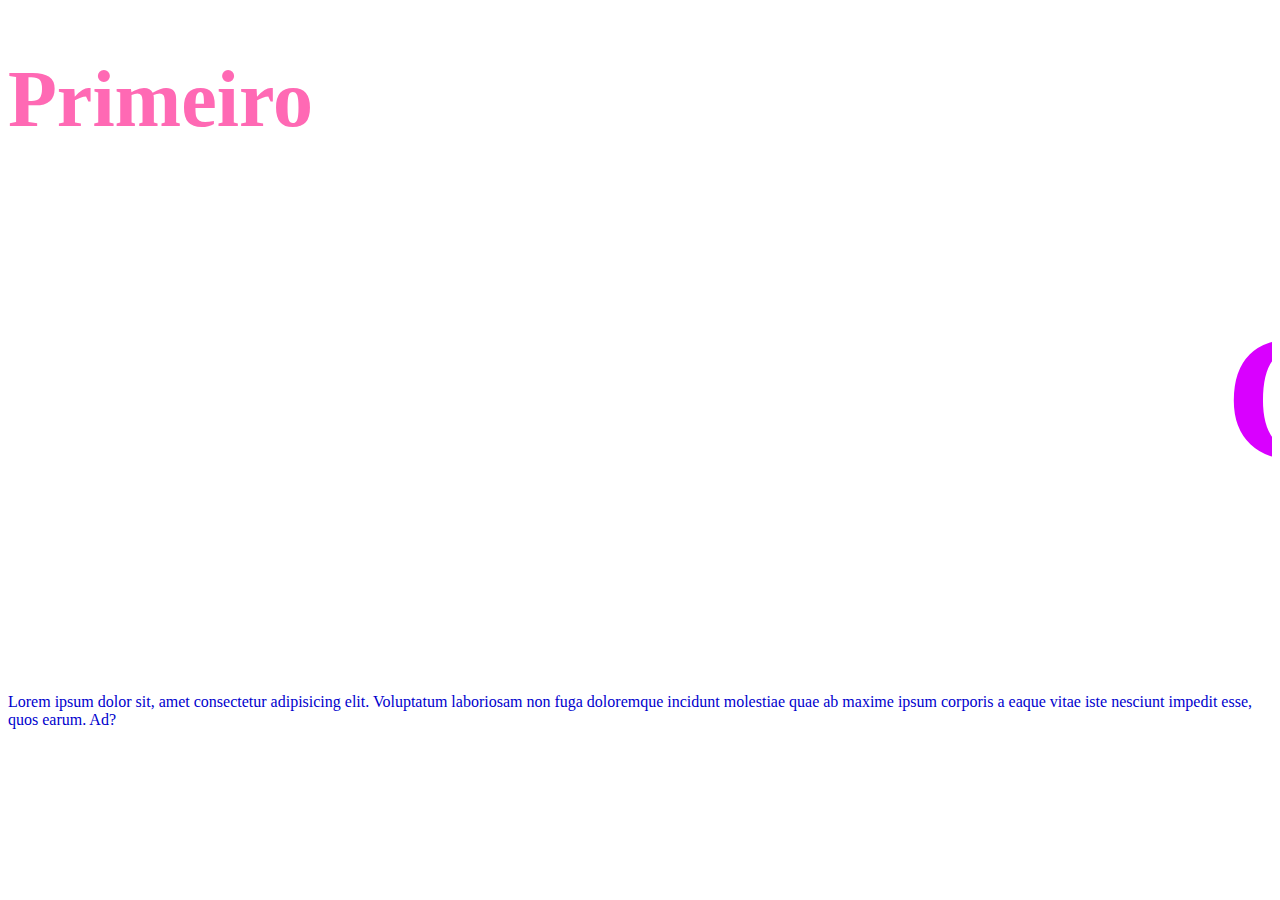
<file: ex_01_addCSS/index.html>
<!DOCTYPE html>
<html lang="pt-BR">
<head>
    <meta charset="UTF-8">
    <meta name="viewport" content="width=device-width, initial-scale=1.0">
    <link rel="stylesheet" href="style.css">
    <title>Adicionando CSS</title>
</head> 
<body>
    <h1>Primeiro </h1>
    <h2> <marquee>CSS</marquee></h2>
    <p>
        Lorem ipsum dolor sit, amet consectetur adipisicing elit. Voluptatum laboriosam non fuga doloremque incidunt molestiae quae ab maxime ipsum corporis a eaque vitae iste nesciunt impedit esse, quos earum. Ad?
    </p>
</body>
</html>
</file>
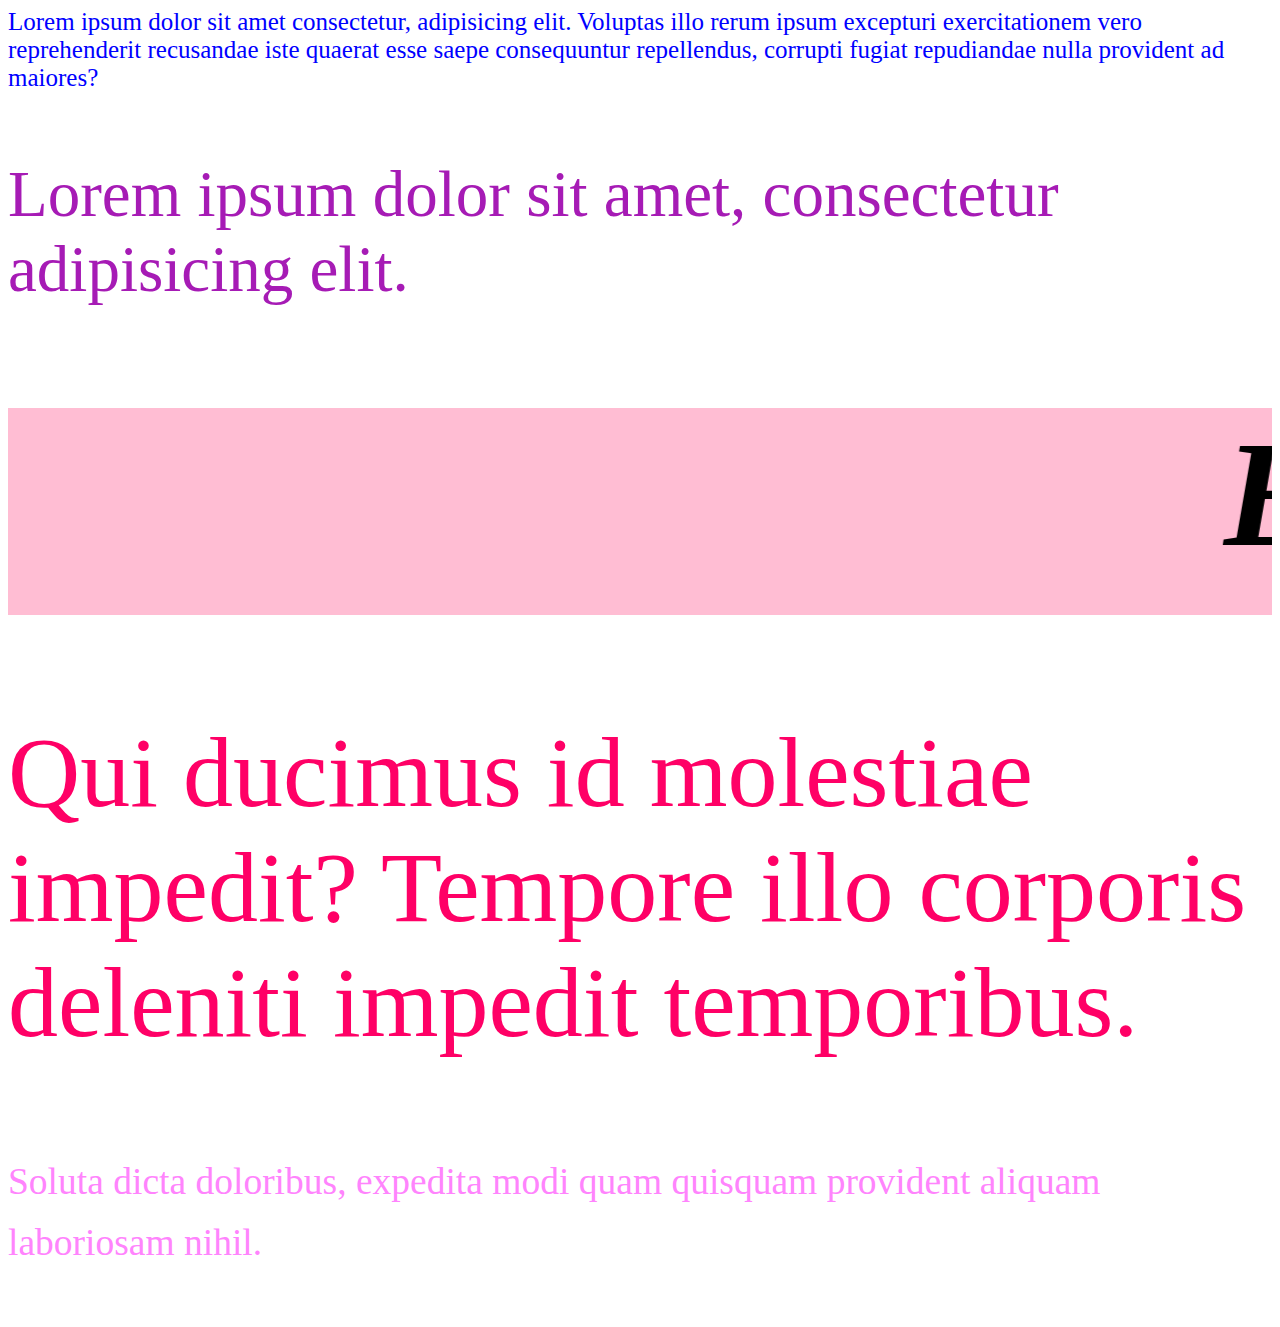
<file: ex_02_addCSSInline/index.html>
<!DOCTYPE html>
<html lang="pt-BR">
<head>
    <meta charset="UTF-8">
    <meta name="viewport" content="width=device-width, initial-scale=1.0">
    <title>Adicionando CSS inline</title>
</head>
<body>
    
    
    <sub style="color: blue; font-size: 25px;">Lorem ipsum dolor sit amet consectetur, adipisicing elit. Voluptas illo rerum ipsum excepturi exercitationem vero reprehenderit recusandae iste quaerat esse saepe consequuntur repellendus, corrupti fugiat repudiandae nulla provident ad maiores?</sub>
    <p style="color: rgb(166, 27, 181); font-size: 65px;">Lorem ipsum dolor sit amet, consectetur adipisicing elit.</p>
    <h1 style="background-color: rgb(255, 189, 211); font-style: oblique; font-size: 150px;"><marquee> EAI PESSOAL! </marquee></h1>
    <p style="font-size: 100px; color: rgb(255, 0, 102);"> Qui ducimus id molestiae impedit? Tempore illo corporis deleniti impedit temporibus.</p>
    <p style="color:rgb(255, 132, 253); font-size: 45px;"> <sup>Soluta dicta doloribus, expedita modi quam quisquam provident aliquam laboriosam nihil.</sup></p>

    
    
</body>
</html>
</file>
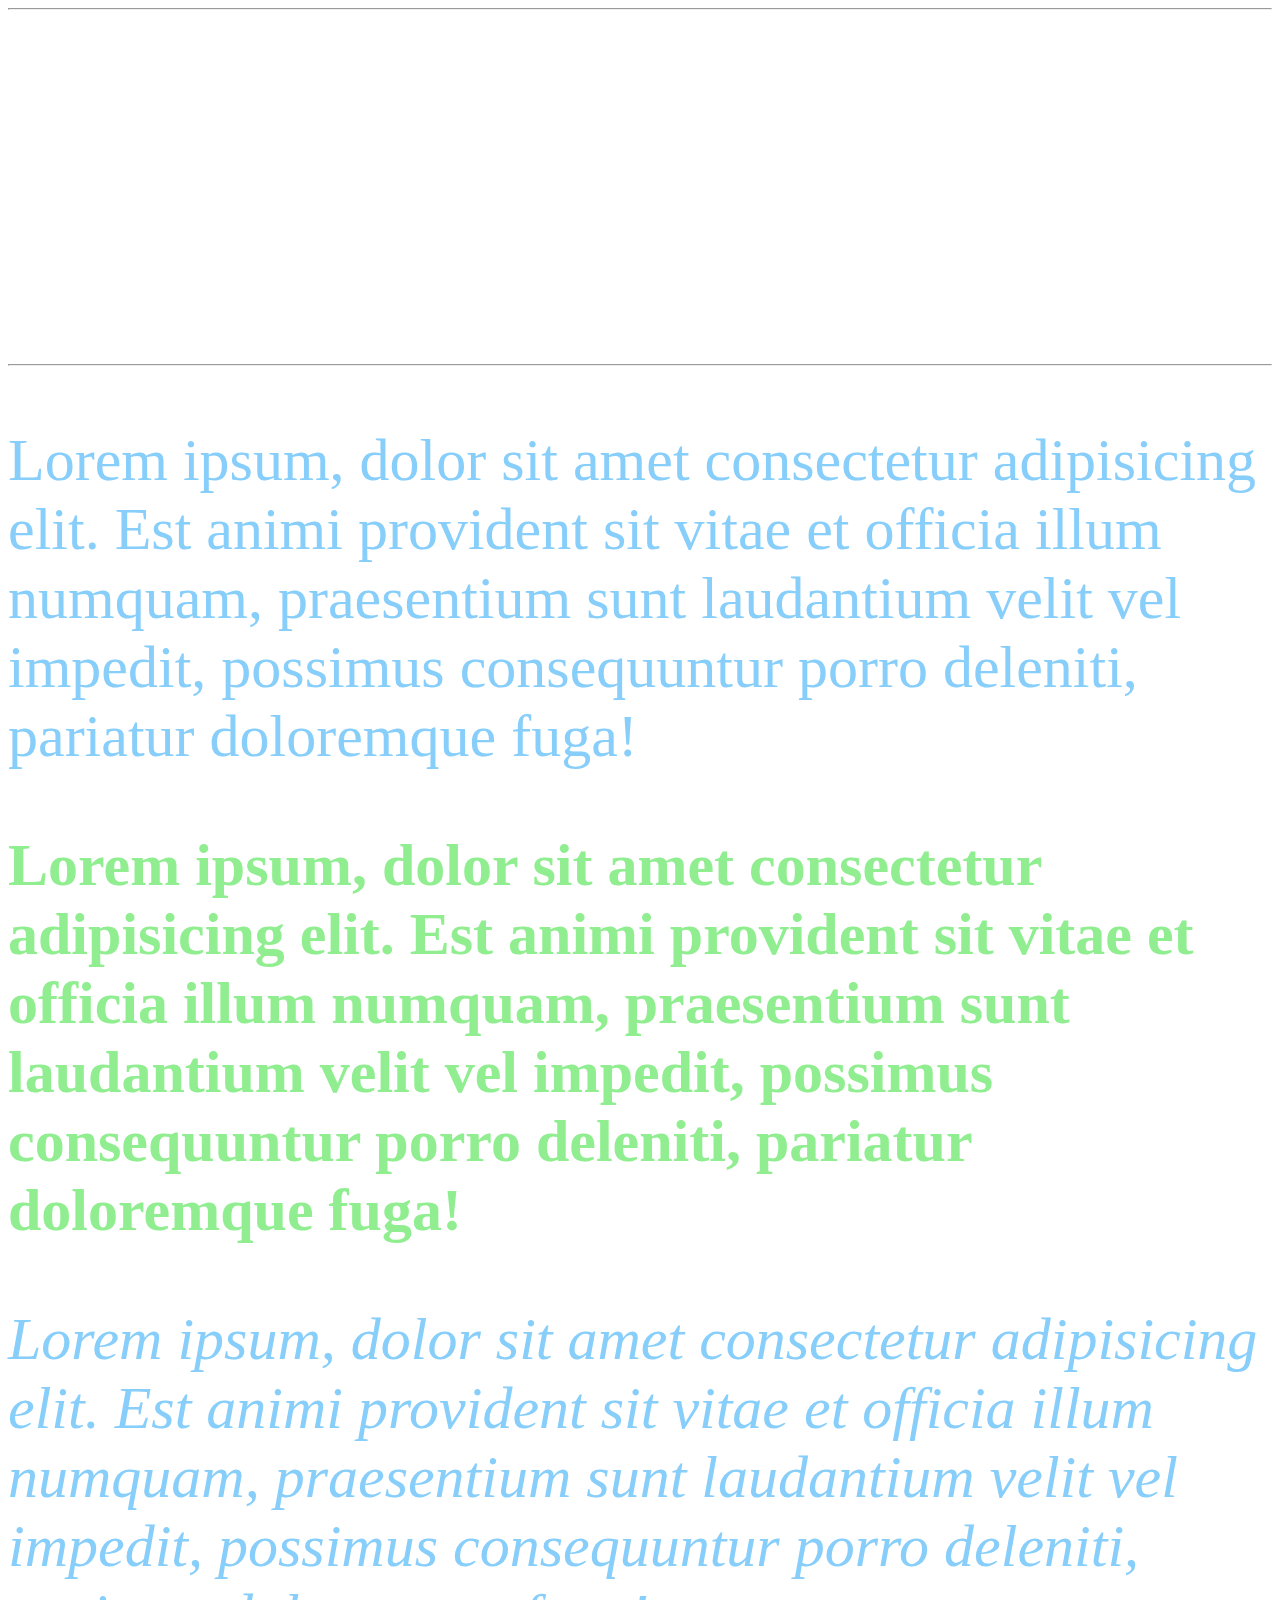
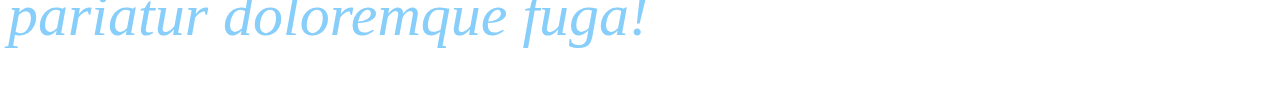
<file: ex_03_addCSSInterno/index.html>
<!DOCTYPE html>
<html lang="pt-BR">
<head>
    <meta charset="UTF-8">
    <meta name="viewport" content="width=device-width, initial-scale=1.0">
    <title>CSS INTERNO</title>
    <style>
        p {color: lightskyblue; font-size: 60px;}
        h1 {color: lightseagreen; font-style: unset; font-size: 120px; }
        strong { color: lightgreen;}
    </style>
</head>
<body>
    <hr>
    <h1> <center> <marquee width="3000" scrollamount="100" scroollelay="200"">QUERO DORMIR!</marquee></center></h1>
    <br>
    <hr>
    <p>Lorem ipsum, dolor sit amet consectetur adipisicing elit. Est animi provident sit vitae et officia illum numquam, praesentium sunt laudantium velit vel impedit, possimus consequuntur porro deleniti, pariatur doloremque fuga!</p>
    <p> <strong>Lorem ipsum, dolor sit amet consectetur adipisicing elit. Est animi provident sit vitae et officia illum numquam, praesentium sunt laudantium velit vel impedit, possimus consequuntur porro deleniti, pariatur doloremque fuga!</strong></p>
    <p> <em>Lorem ipsum, dolor sit amet consectetur adipisicing elit. Est animi provident sit vitae et officia illum numquam, praesentium sunt laudantium velit vel impedit, possimus consequuntur porro deleniti, pariatur doloremque fuga!</em></p>
</body>
</html>
</file>
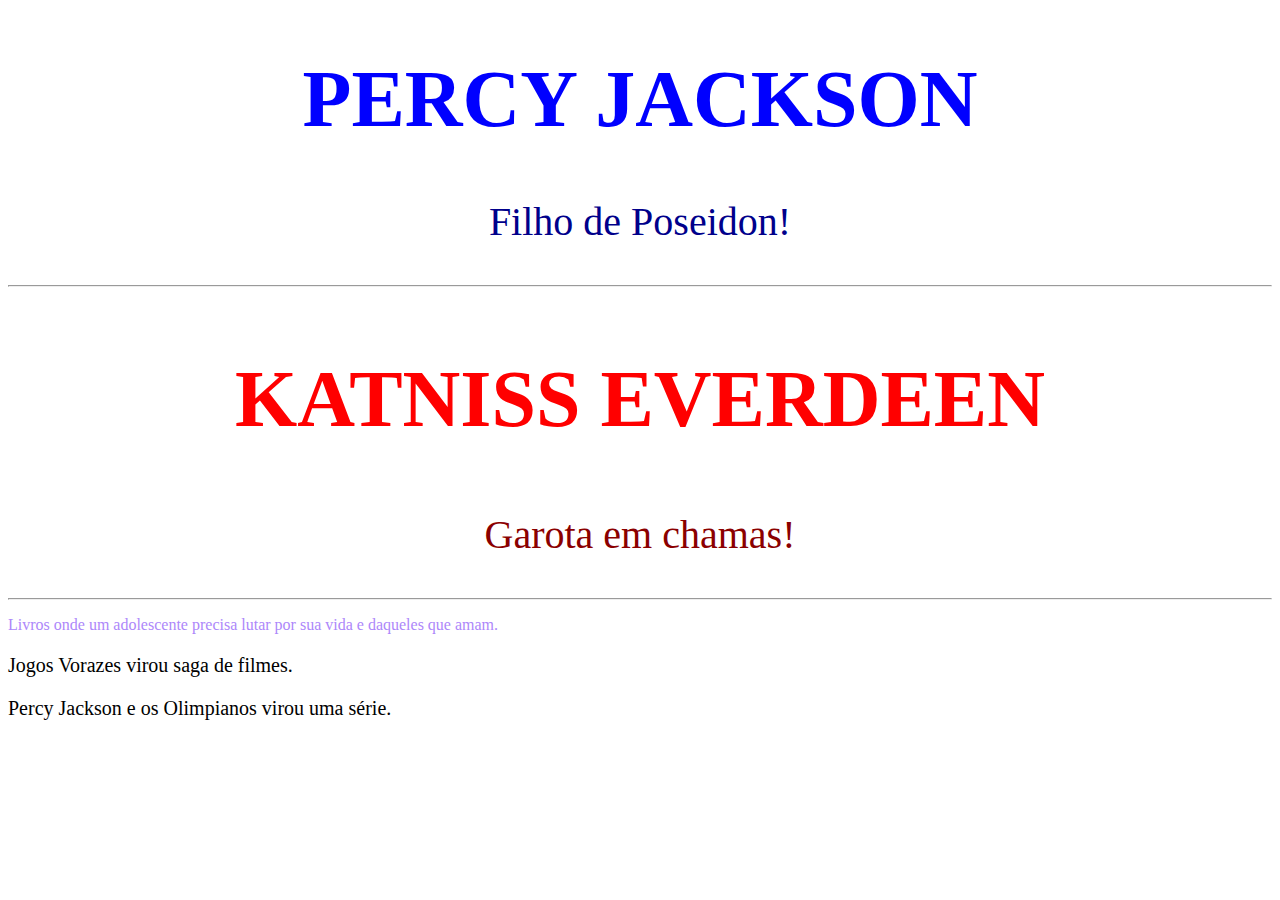
<file: ex_04_classeEid/index.html>
<!DOCTYPE html>
<html lang="pt-BR">
<head>
    <meta charset="UTF-8">
    <meta name="viewport" content="width=device-width, initial-scale=1.0">
    <link rel="stylesheet" href="style.css">
    <title>Usando "classes" e "id"</title>
</head>
<body>
    <h1> <center>PERCY JACKSON</center></h1>
    <center> <p id="pjo"> Filho de Poseidon!</p> </center>
    <hr>
    <h2><center>KATNISS EVERDEEN</center></h2>
    <center> <p id="emchamas">Garota em chamas!</p> </center>
    <hr>
    <p class="livro">Livros onde um adolescente precisa lutar por sua vida e daqueles que amam.</p>
    <p>Jogos Vorazes virou saga de filmes.</p>
    <p>Percy Jackson e os Olimpianos virou uma série. </p>

    
</body>
</html>
</file>
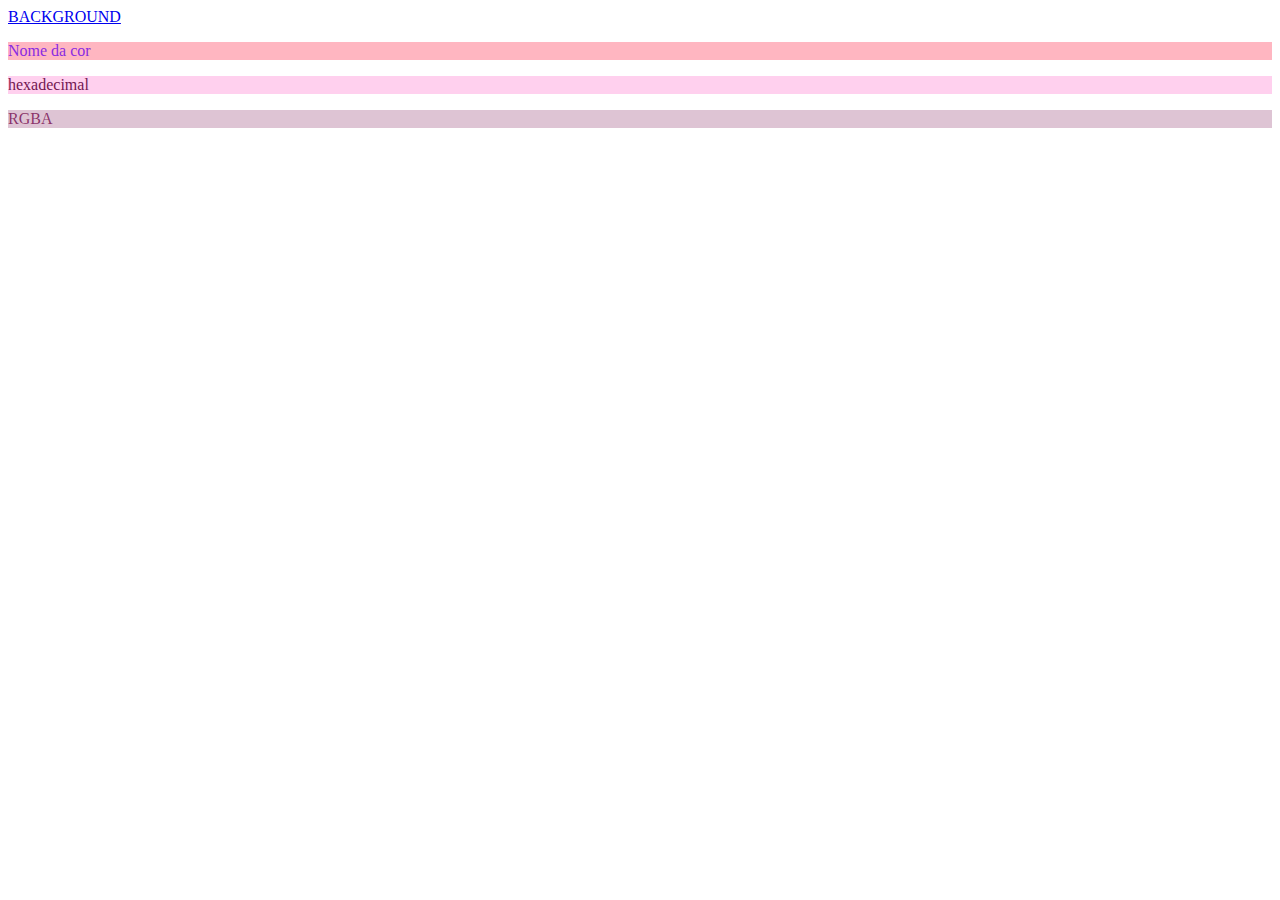
<file: ex_05_ModoCores/index.html>
<!DOCTYPE html>
<html lang="pt-BR">
<head>
    <meta charset="UTF-8">
    <meta name="viewport" content="width=device-width, initial-scale=1.0">
    <link rel="stylesheet" href="style.css">
    <title>Modos de cores</title>
</head>
<body>
    <div> 
        <a href="background.html">BACKGROUND</a>
    </div>
    <div>
        <p class="nome">Nome da cor</p>
        <p class="hexadecimal">hexadecimal</p>
        <p class="RGBA">RGBA</p>
    </div>
    
</body>
</html>
</file>
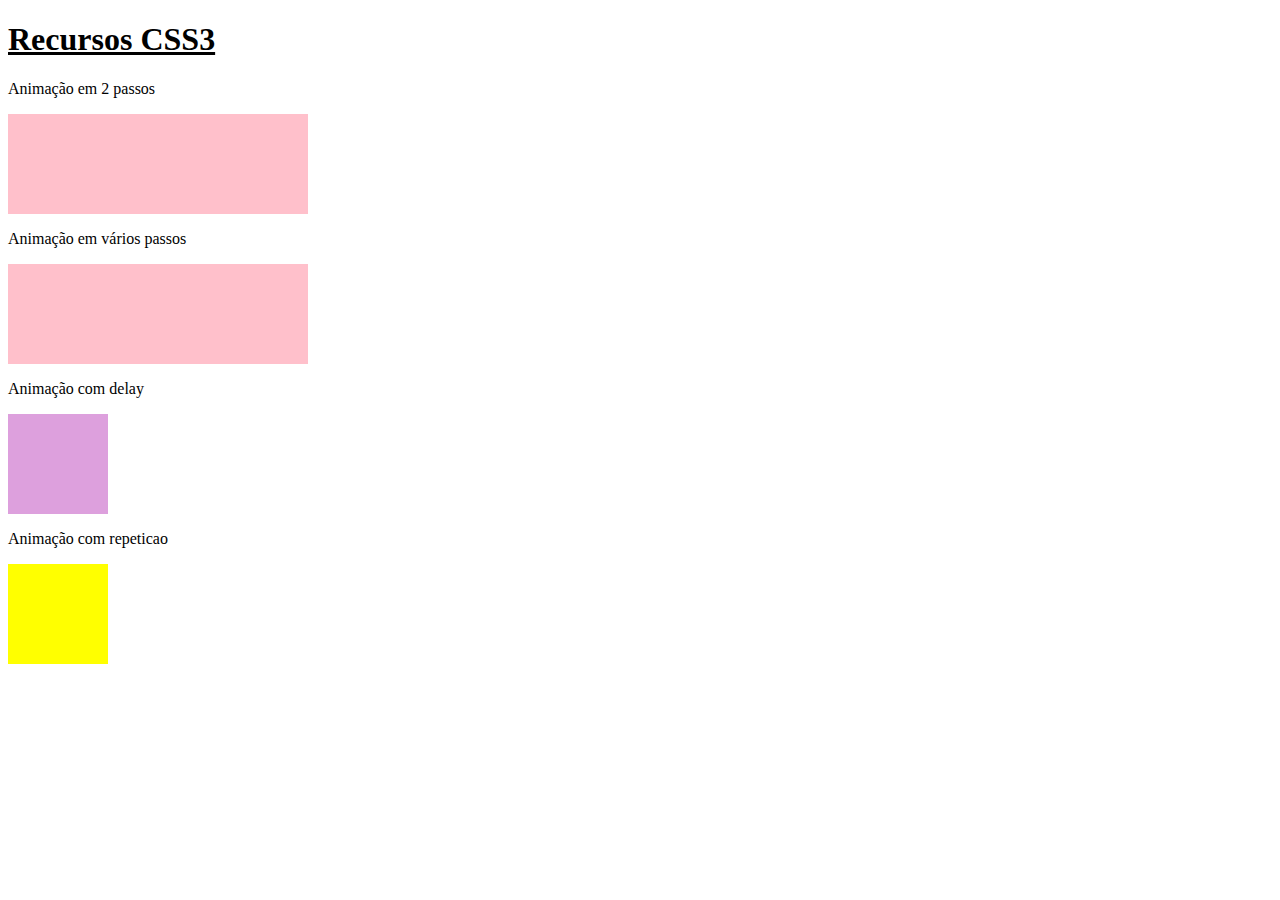
<file: ex_06_animation/index.html>
<!DOCTYPE html>
<html lang="pt-BR">
<head>
    <meta charset="UTF-8">
    <meta name="viewport" content="width=device-width, initial-scale=1.0">
    <link rel="stylesheet" href="style.css">
    <title>Animação em passos</title>
</head>
<body>
    <!-- a tag 'u' deixa a frase grifada -->
     <h1><u>Recursos CSS3</u></h1>

    <!-- Exemplo de animação em 2 passos -->
     <p>Animação em 2 passos</p>
     <div class="animation-div"></div>

     <!-- Ex de animação em vários passos -->
    <p>Animação em vários passos</p>
    <div class="animation-div2"></div>

     <!-- Ex de animação com delay -->
     <p>Animação com delay</p>
     <div class="animation-div3"></div>

      <!-- Ex de animação com repeticao -->
      <p>Animação com repeticao</p>
      <div class="animation-div4"></div>
</body>
</html>
</file>
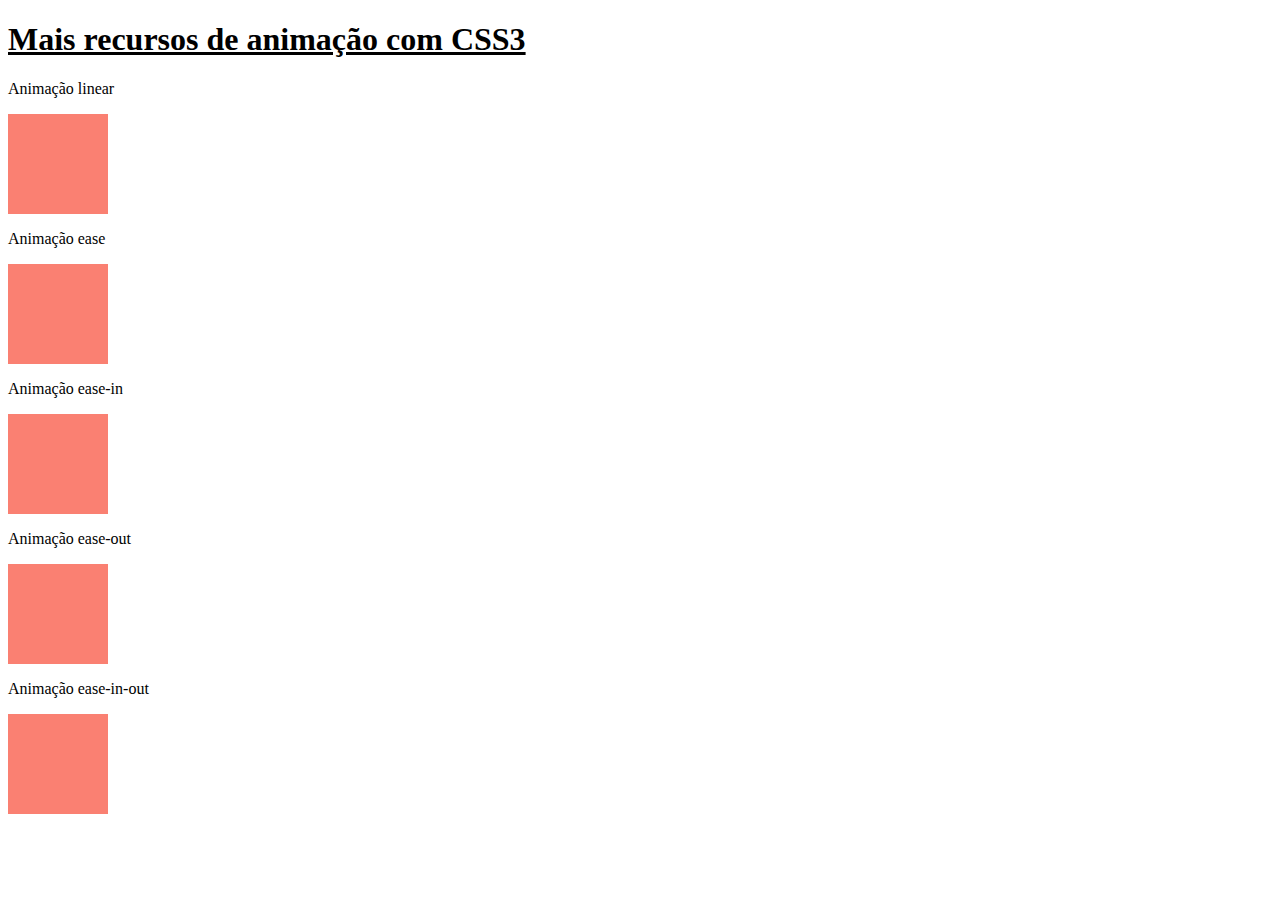
<file: ex_07_animacaotimes/index.html>
<!DOCTYPE html>
<html lang="pt-BR">
<head>
    <meta charset="UTF-8">
    <meta name="viewport" content="width=device-width, initial-scale=1.0">  
    <title>Animação com timing</title>
    <link rel="stylesheet" href="style.css">
 
</head>
<body>
    <h1><u>Mais recursos de animação com CSS3</u></h1>
    <p>Animação linear</p>
    <div class="box" id="div1"></div>

    <p>Animação ease</p>
    <div class="box" id="div2"></div>

    <p>Animação ease-in</p>
    <div class="box" id="div3"></div>

    <p>Animação ease-out</p>
    <div class="box" id="div4"></div>

    <p>Animação ease-in-out</p>
    <div class="box" id="div5"></div>
</body>
</html>
</file>
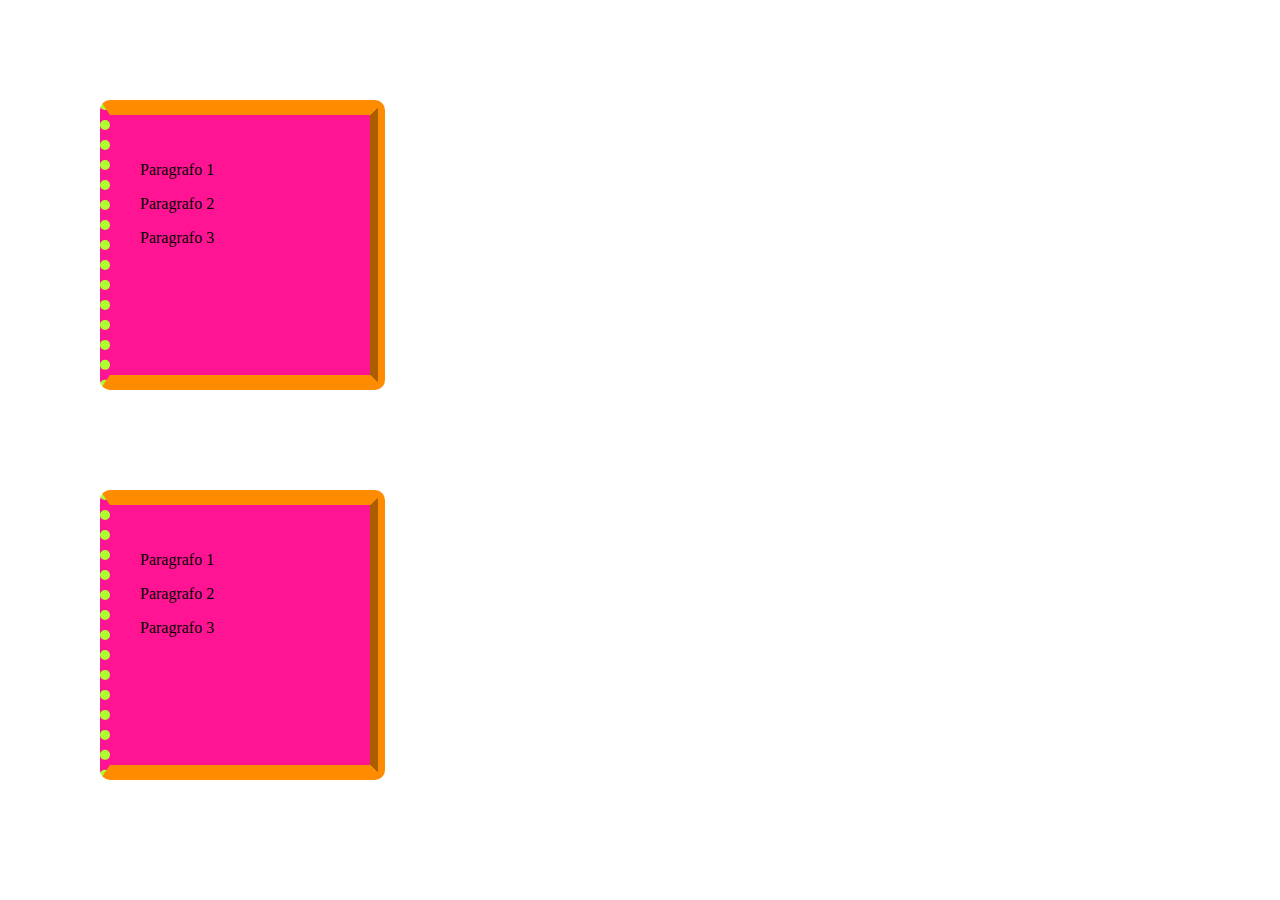
<file: ex_08_BoxModelBordas/index.html>
<!DOCTYPE html>
<html lang="pt-BR">
<head>
   <meta charset="UTF-8">
   <meta name="viewport" content="width=device-width, initial-scale=1.0">
   <link rel="stylesheet" href="style.css">
   <title>Bordas, padding e margin</title>
</head>
<body>
   <div class="boxmodel">
       <!-- p.paragrafo-box*3 -->
       <p class="paragrafo-box">Paragrafo 1</p>
       <p class="paragrafo-box">Paragrafo 2</p>
       <p class="paragrafo-box">Paragrafo 3</p>
   </div>
   <div class="boxmodel">
       <!-- p.paragrafo-box*3 -->
       <p class="paragrafo-box">Paragrafo 1</p>
       <p class="paragrafo-box">Paragrafo 2</p>
       <p class="paragrafo-box">Paragrafo 3</p>
   </div>
</body>
</html>
</file>
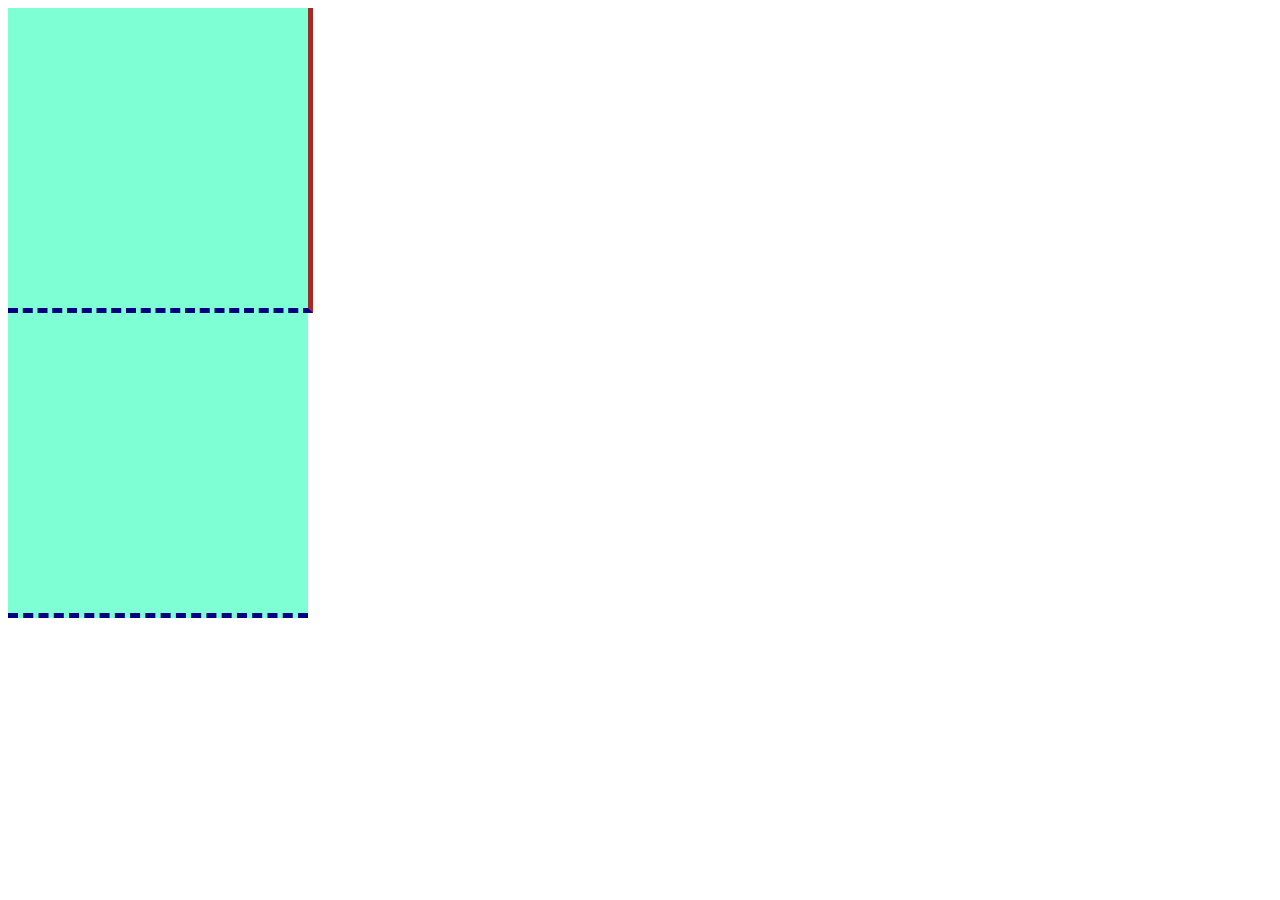
<file: ex_09_PositionStatic/index.html>
<!DOCTYPE html>
<html lang="pt-BR">
<head>
    <meta charset="UTF-8">
    <meta name="viewport" content="width=device-width, initial-scale=1.0">
    <link rel="stylesheet" href="style.css">
    <title>Position Static</title>
</head>
<body>
    <div class="posicao static"></div>
    <div class="posicao"></div>
</body>
</html>
</file>
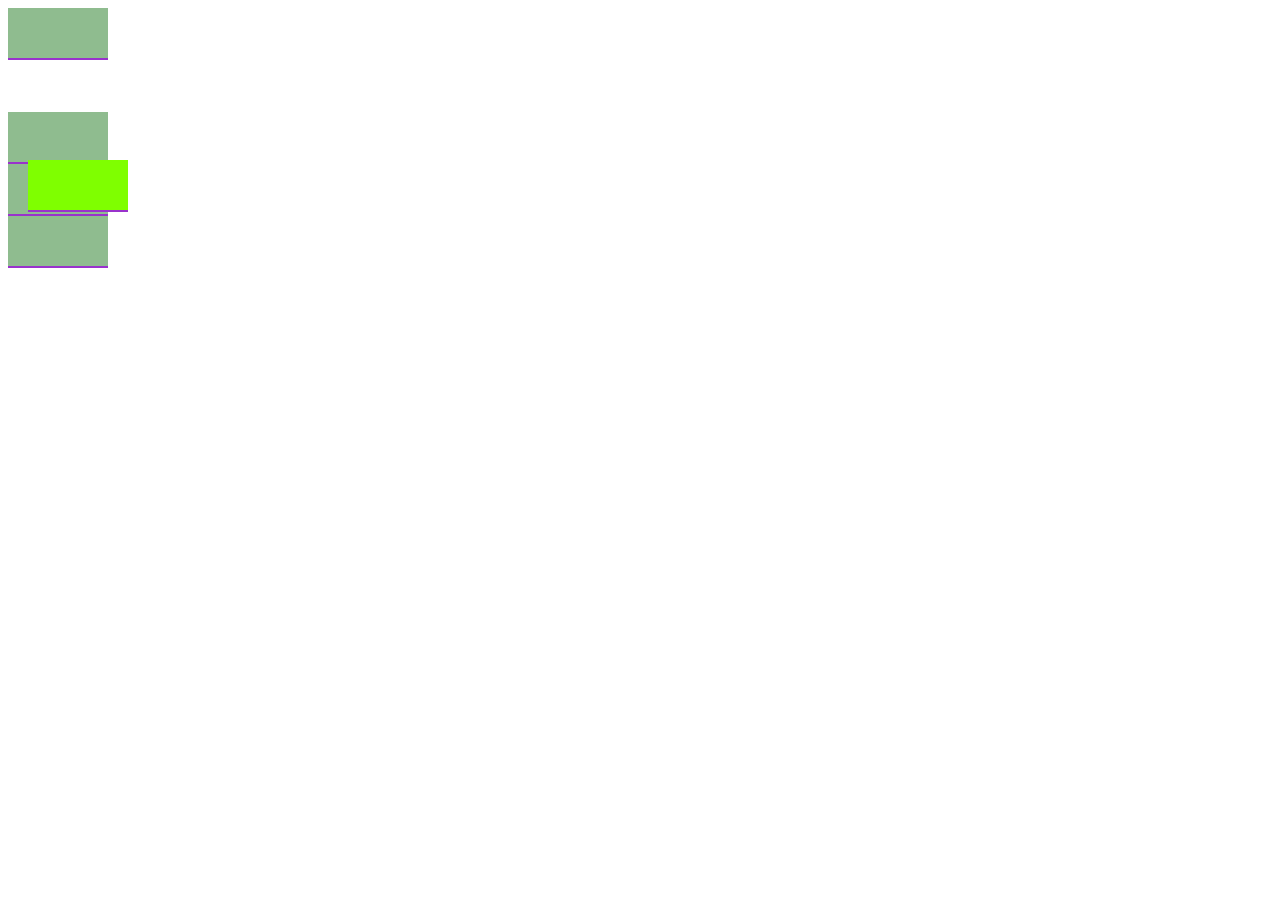
<file: ex_10_PositionRelative/index.html>
<!DOCTYPE html>
<html lang="pt-BR">
<head>
    <meta charset="UTF-8">
    <meta name="viewport" content="width=device-width, initial-scale=1.0">
    <link rel="stylesheet" href="style.css">
    <title>Position relative</title>
</head>
<body>
    <!-- div.position*5 -->
     <div class="position static"></div>
     <div class="position relative"></div>
     <div class="position static"></div>
     <div class="position static"></div>
     <div class="position static"></div>
    
</body>
</html>
</file>
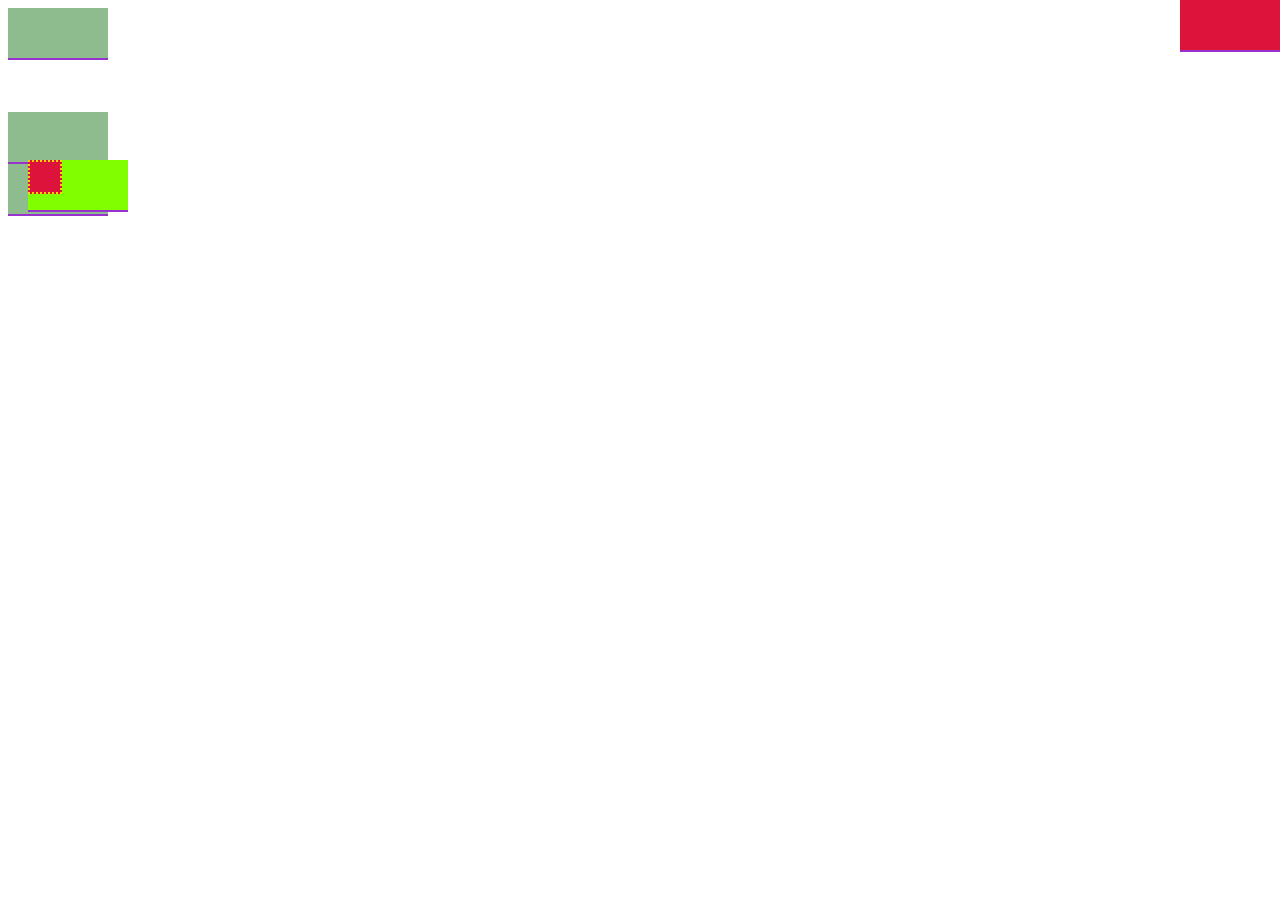
<file: ex_11_PositionAbsolute/index.html>
<!DOCTYPE html>
<html lang="pt-BR">
<head>
    <meta charset="UTF-8">
    <meta name="viewport" content="width=device-width, initial-scale=1.0">
    <link rel="stylesheet" href="style.css">
    <title>Position Absolute</title>
</head>
<body>
    <div class="position static"></div>
    <div class="position relative">
        <div class="absolute mini-div"></div>
    </div>
    <div class="position absolute"></div>
    <div class="position static"></div>
    <div class="position static"></div>
</body>
</html>
</file>
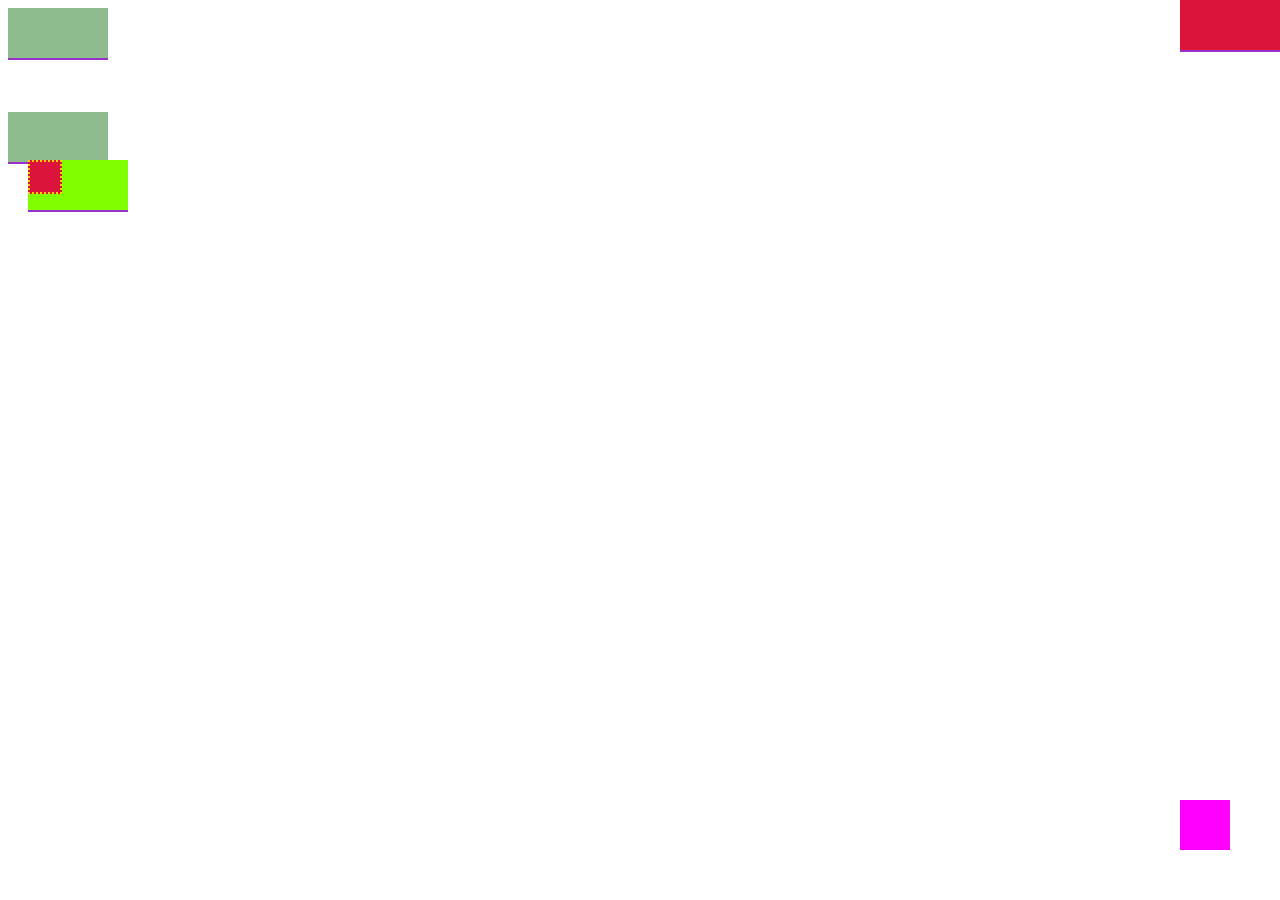
<file: ex_12_Positionfixed_ex11/index.html>
<!DOCTYPE html>
<html lang="pt-BR">
<head>
    <meta charset="UTF-8">
    <meta name="viewport" content="width=device-width, initial-scale=1.0">
    <link rel="stylesheet" href="style.css">
    <title>Position Fixed</title>
</head>
<body>
    <div class="position static"></div>
    <div class="position relative">
        <div class="absolute mini-div"></div>
    </div>
    <div class="position absolute"></div>
    <div class="fixed"></div>
    <div class="position static"></div>
</body>
</html>
</file>
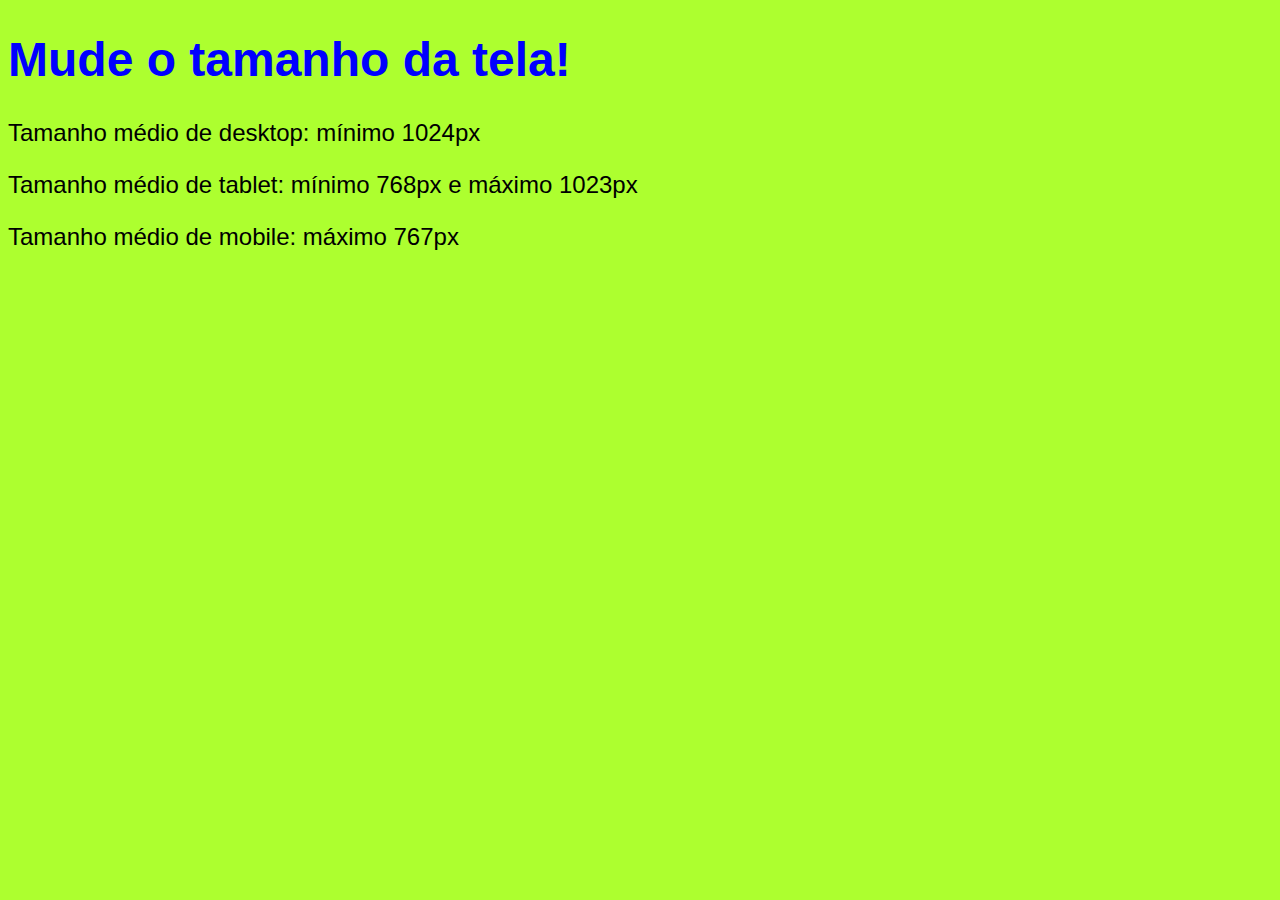
<file: ex_14_MediaQueries/index.html>
<!DOCTYPE html>
<html lang="pt-BR">
<head>
    <meta charset="UTF-8">
    <meta name="viewport" content="width=device-width, initial-scale=1.0">
    <link rel="stylesheet" href="style.css">
    <title>Media Queries: mudar conforme o tamanho</title>
</head>
<body>
    <h1>Mude o tamanho da tela!</h1>
    <p>Tamanho médio de desktop: mínimo 1024px</p>
    <p>Tamanho médio de tablet: mínimo 768px e máximo 1023px</p>
    <p>Tamanho médio de mobile: máximo 767px</p>
</body>
</html>
</file>
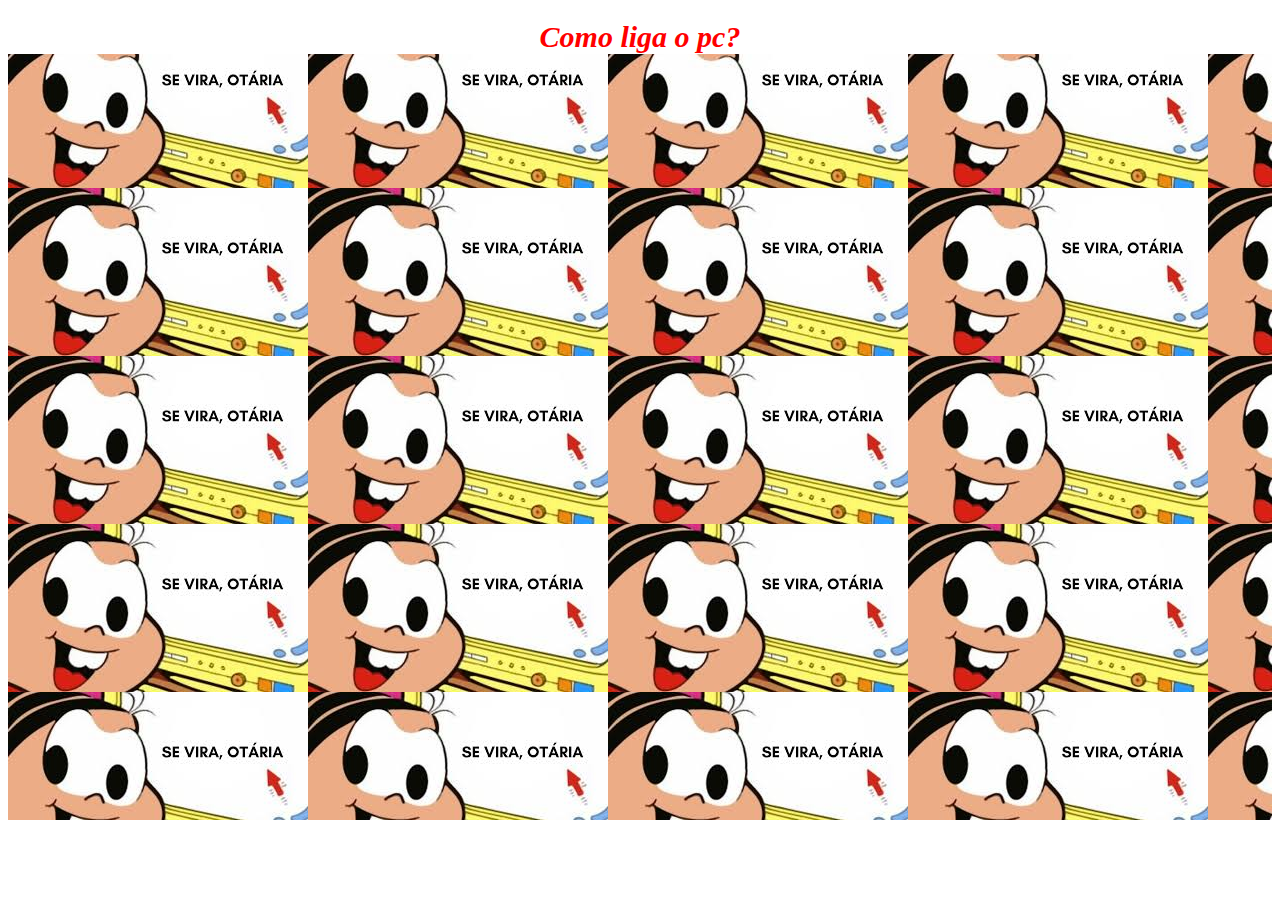
<file: ex_05_ModoCores/background.html>
<!DOCTYPE html>
<html lang="pt-BR">
<head>
    <meta charset="UTF-8">
    <meta name="viewport" content="width=device-width, initial-scale=1.0">
    <link rel="stylesheet" href="style.css">
    <title>imagem de fundo</title>
</head>
<body>
    <div class="div-background">
        <center>
            <h1 class="titulo-background">Como liga o pc? </h1>
        </center>
    </div>
    
</body>
</html>
</file>
<file: ex_01_addCSS/style.css>
/* usando css externo */
h1 {
    color: hotpink;
    font-size: 80px;
}

h2 {
    color: rgb(217, 0, 255);
    font-size:  180px;
}

p {
    color: mediumblue;
}
</file>
<file: ex_04_classeEid/style.css>
/* Adicionando CSS */
/* com seletor "TAG" */

h1 {
    color: blue; 
    font-size: 80px;
}
h2 {
    color: red;
    font-size: 80px;
}
p {
   font-weight: lighter;
   color: black;
   font-size: 20px;
}
/* Adicionando CSS */
/* com seletor "TAG" */
/* id não pode ser compartilhado */
#emchamas {
    font-size: 40px;
    color: darkred;
}
#pjo {
    font-size: 40px;
    color: darkblue;
}
/* Add css com seletor "class" */
.livro{
    color: rgb(173, 135, 250);
    font-weight: lighter;
    font-size: 16px;
}
</file>
<file: ex_05_ModoCores/style.css>
/* alterando cor por nome */
.nome {
    color: blueviolet;
    background-color: lightpink;
}
/* alterando cor por hexadecimal */
.hexadecimal {
    color: #731752;
    background-color: #ffd0ee;
}
/* alterando cor por rgba */
.RGBA {
    color: rgba(111, 0, 71, 0.76) ;
    background-color:rgba(111, 0, 71, 0.23);
}

/* alterando a segunda pagina */
.titulo-background { 
    color: red;
    background-color: white;
    font-size: 30px;
    font-style: oblique;
}
.div-background {
    background-image: url(fundo.jpg);
    height: 800px;
}
</file>
<file: ex_06_animation/style.css>
@keyframes animacao {
    from {background-color: pink;}
    to {background-color: purple;}
}
@keyframes animacao2{
    0% {background-color: pink;}
    30% {width: 100px;}
    60%{left:100px ;background-color: purple;}
    80%{right: 100px;background-color: blue;}
    100%{height: 200px;}
   

}

@keyframes animacao3 {
    from {background-color: plum;}
    to {background-color: purple;}

}
@keyframes animacao4{
    0% {}
    30% {width: 100px;}
    60%{background-color: yellow;}
    80%{height: 90px;background-color: orange;}
    100%{background-color: red;}
   
   

}

.animation-div{
    width: 300px;
    height: 100px;
    background-color: pink;
    animation-name: animacao;
    animation-duration: 5s;
}
.animation-div2 {
    width: 300px;
    height: 100px;
    background-color:pink;
    animation-name: animacao2;
    animation-duration: 5s;
    /* position para mover na tela */
    position: relative;
}


.animation-div3{
    width: 100px;
    height: 100px;
    background-color: plum;
    position: sticky;
    animation-name: animacao;
    animation-duration: 5s;
    /*tempo de espera*/
    animation-delay: 3s ;

}
.animation-div4 {
    width: 100px;
    height: 100px;
    background-color:yellow;
    animation-name: animacao4;
    animation-duration: 5s;
    position:relative;
    animation-iteration-count: 3;
}
</file>
<file: ex_07_animacaotimes/style.css>
@keyframes animacao {
    from {left: 0;}
    to   {left: 500px;}
}

.box{
    width: 100px;
    height: 100px;
    background-color: salmon;
    /*paramover item na tela*/
    position: relative;
    animation-name: animacao;
    animation-duration: 5s;
    animation-iteration-count: infinite;
}

#div1{
    animation-timing-function: linear;
}

#div2{
    animation-timing-function: ease;
}

#div3{
    animation-timing-function: ease-in;
}

#div4{
    animation-timing-function: ease-out;
}

#div5{
    animation-timing-function: ease-in-out;
}
</file>
<file: ex_08_BoxModelBordas/style.css>
body {
    margin: 0;
}

.boxmodel {
    /* largura*/
    width: 200px;
    /* altura */
    height: 200px;
    /* cor de fundo*/
    background-color: deeppink;
    /* 'acolchoamento' do conteúdo */
    padding: 30px 30px;
    /* borda */
    border: 15px solid darkorange;
    border-left: 10px dotted greenyellow;
    border-right-style:groove;
    /* mudar as pontas */
    border-radius: 10px;
    margin: 100px 100px;
}
</file>
<file: ex_09_PositionStatic/style.css>
.posicao{
    height: 300px;
    width: 300px;
    background-color:aquamarine;
    border-bottom: 5px dashed navy;
}

.static {
    border-right: 5px solid brown;
    position: static;
}
</file>
<file: ex_10_PositionRelative/style.css>
.position {
    width: 100px;
    height: 50px;
    background-color: darkseagreen;
    border-bottom: 2px solid darkorchid;
}

.static {
    position: static;
}

.relative {
    position: relative;
    background-color: chartreuse;
    top: 100px;
    left: 20px;
}
</file>
<file: ex_11_PositionAbsolute/style.css>
.position {
    width: 100px;
    height: 50px;
    background-color: darkseagreen;
    border-bottom: 2px solid darkorchid;
}

.static {
    position: static;
}

.relative {
    position: relative;
    background-color: chartreuse;
    top: 100px;
    left: 20px;
}

.absolute {
    position: absolute;
    background-color: crimson;
    top: 0;
    right: 0;
}

.mini-div {
    width: 30px;
    height: 30px;
    border: 2px dotted gold;
    top: 0;
    left: 0;
}
</file>
<file: ex_12_Positionfixed_ex11/style.css>
.position {
    width: 100px;
    height: 50px;
    background-color: darkseagreen;
    border-bottom: 2px solid darkorchid;
}

.static {
    position: static;
}

.relative {
    position: relative;
    background-color: chartreuse;
    top: 100px;
    left: 20px;
}

.absolute {
    position: absolute;
    background-color: crimson;
    top: 0;
    right: 0;
}

.mini-div {
    width: 30px;
    height: 30px;
    border: 2px dotted gold;
    top: 0;
    left: 0;
}

.fixed {
    position: fixed;
    width: 50px;
    height: 50px;
    background-color: fuchsia;
    right: 50px;
    bottom: 50px;
}
</file>
<file: ex_14_MediaQueries/style.css>
body{
    background-color:greenyellow;
    font-family: 'Lucida Sans', 'Lucida Sans Regular', 'Lucida Grande', 'Lucida Sans Unicode', Geneva, Verdana, sans-serif;
}
/* telas desktop até 1024px */
@media screen and (min-width:1024px)
{
    h1{font-size: 48px; color:blue;}
    p{font-size: 24px;}
    
}

/* telas tablet mínimo 768px até 1023px */
@media (min-width:768px) and (max-width:1023px){
    h1{font-size: 24px;}
    p{font-size: 20px;}
    body{background-color: burlywood;}
}

/* telas mobile máximo 767px */
@media screen and (max-width:767px) {
    h1{font-size: 20px;}
    p{font-size: 16px;}
    body{background-color: cyan;}
}
</file>
